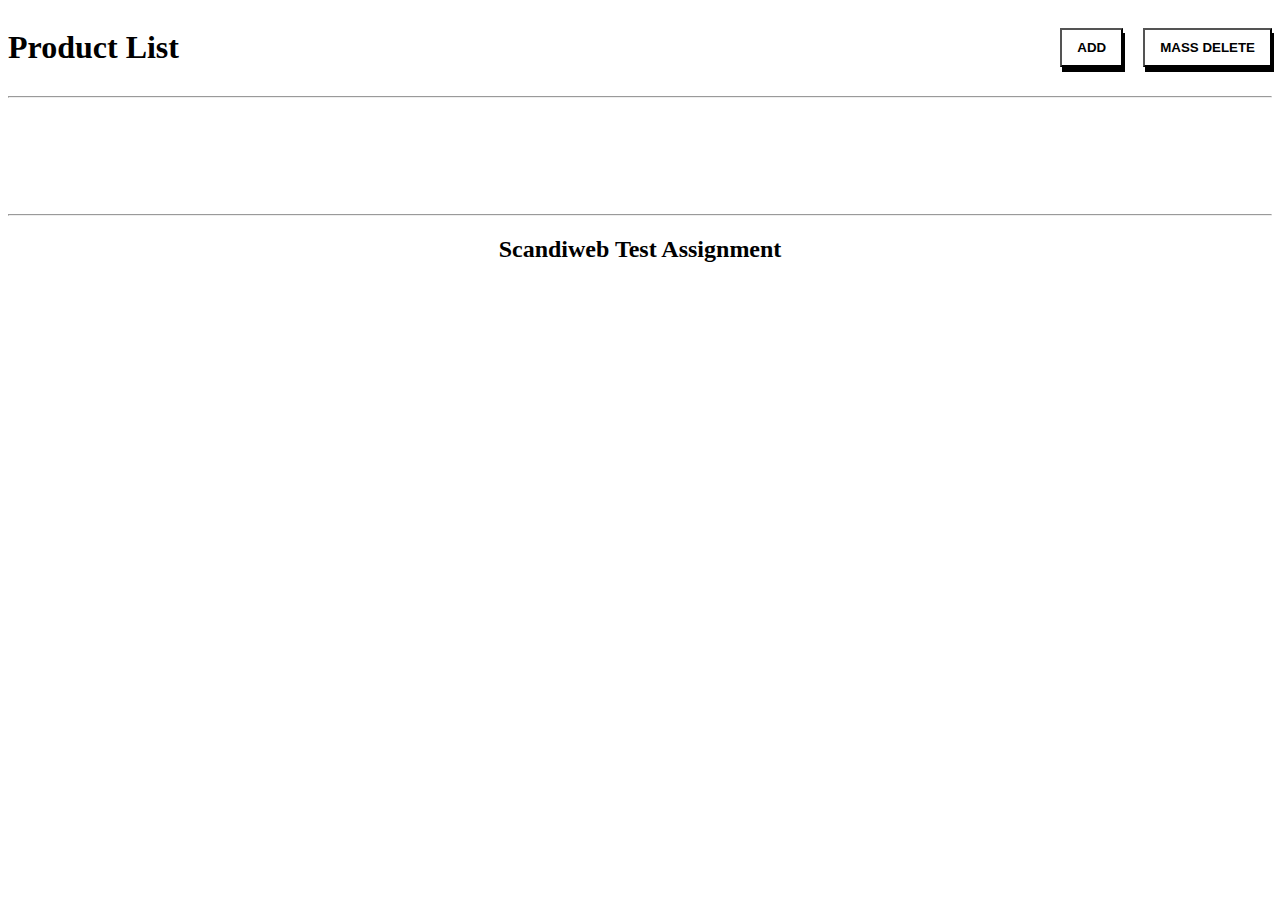
<file: index.html>
<!doctype html>

<html lang='en'>
    <head>
        <meta charset='utf-8'>
        <meta name='viewport' content='width=device-width, initial-scale=1'>

        <title>Product List</title>

        <link rel='icon' href='favicon.ico'>
        <link rel='stylesheet' href='css/styles.css'>
    </head>

    <body>
        <header>
            <div class='navbar'>
                <h1>Product List</h1>
                <div class='actions'>
                    <button id='redirect-product-btn'>ADD</button>
                    <button id='delete-product-btn'>MASS DELETE</button>  
                </div>
            </div>
            <hr>
        </header>
        <main id='products'></main>
        <footer>
            <hr>
            <h2 class='center'>Scandiweb Test Assignment</h2>
        </footer>
        <script src='js/jquery-3.6.0.min.js'></script>
        <script src='js/index.js'></script>
    </body>
</html>
</file>
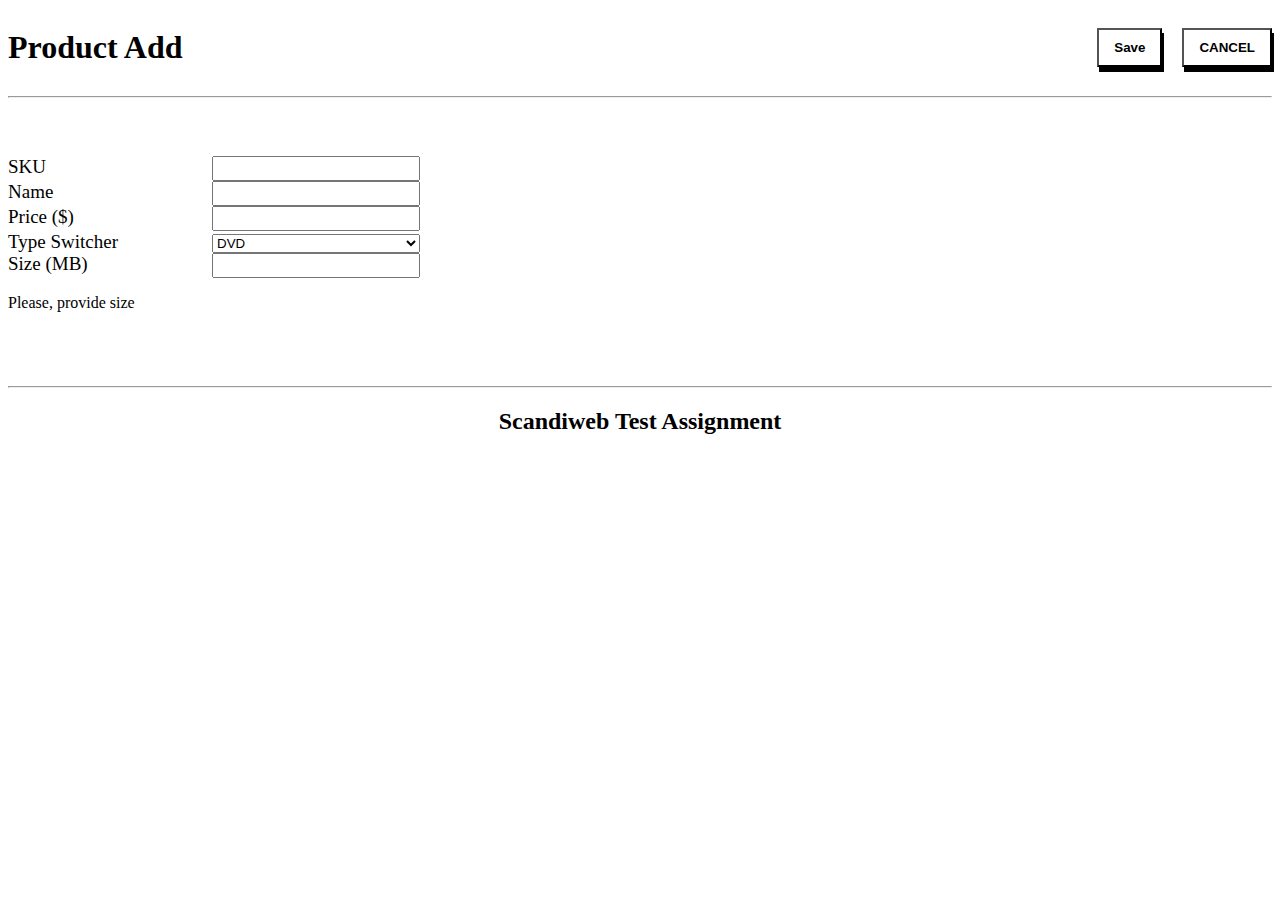
<file: add-product.html>
<!doctype html>

<html lang='en'>
    <head>
        <meta charset='utf-8'>
        <meta name='viewport' content='width=device-width, initial-scale=1'>

        <title>Product Add</title>

        <link rel='icon' href='favicon.ico'>
        <link rel='stylesheet' href='css/styles.css'>
    </head>

    <body>
        <header>
            <div class='navbar'>
                <h1>Product Add</h1>
                <div class='actions'>
                    <button id='save-product-btn'>Save</button>
                    <button id='cancel-product-btn'>CANCEL</button>  
                </div>
            </div>
            <hr>
        </header>
        <main>
            <form id="product_form">
                <div id="error"></div>

                <div>
                    <label for="sku">SKU</label>
                    <input type="text" id="sku"/>
                </div>

                <div>
                    <label for="name">Name</label>
                    <input type="text" id="name"/>
                </div>

                <div>
                    <label for="price">Price ($)</label>
                    <input type="text" id="price"/>
                </div>
                
                <div>
                    <label for="productType">Type Switcher</label>
                    <select id="productType">
                        <option value="dvd">DVD</option>
                        <option value="book">Book</option>
                        <option value="furniture">Furniture</option>
                    </select>   
                </div>

                <div id="insert"></div>
            </form>
        </main>
        <footer>
            <hr>
            <h2 class='center'>Scandiweb Test Assignment</h2>
        </footer>
        <script src='js/jquery-3.6.0.min.js'></script>
        <script src='js/add.js'></script>
    </body>
</html>
</file>
<file: css/styles.css>
#body {
    padding: 0px 50px;
}

div.navbar {
    display: flex;
    width: 100%;
    justify-content: space-between;
}

.actions {
    display: flex;
    align-items: center;
    justify-content: center;
}

button:first-of-type {
    margin-right: 20px;
}

button {
    background: #fff;
    padding: 10px 15px;
    font-weight: bold;
    box-shadow: 2px 5px;
}

.center {
    text-align: center;
}

main {
    padding: 50px 0px;
}

main#products {
    display: flex; 
    flex-wrap: wrap; 
}

div.product {
    flex: 1 1 20%;
    padding: 5px;
    margin: 15px;
    box-sizing: border-box;
    border: 3px solid #000;
}

label {
    font-size: 19px;
    font-weight: 500;
    width: 200px;
    display: inline-block;
}

input[type="text"] {
    width: 200px;
    height: 19px;
}

select {
    width: 208px;
    height: 19px;
}

.info, .success, .error {
    border: 1px solid;
    margin: 10px 0px;
    padding: 15px 10px 15px 50px;
    background-repeat: no-repeat;
    background-position: 10px center;
}
.info {
    color: #00529B;
    background-color: #BDE5F8;
}
.success {
    color: #4F8A10;
    background-color: #DFF2BF;
}
.error{
    color: #D8000C;
    background-color: #FFBABA;
}
</file>
